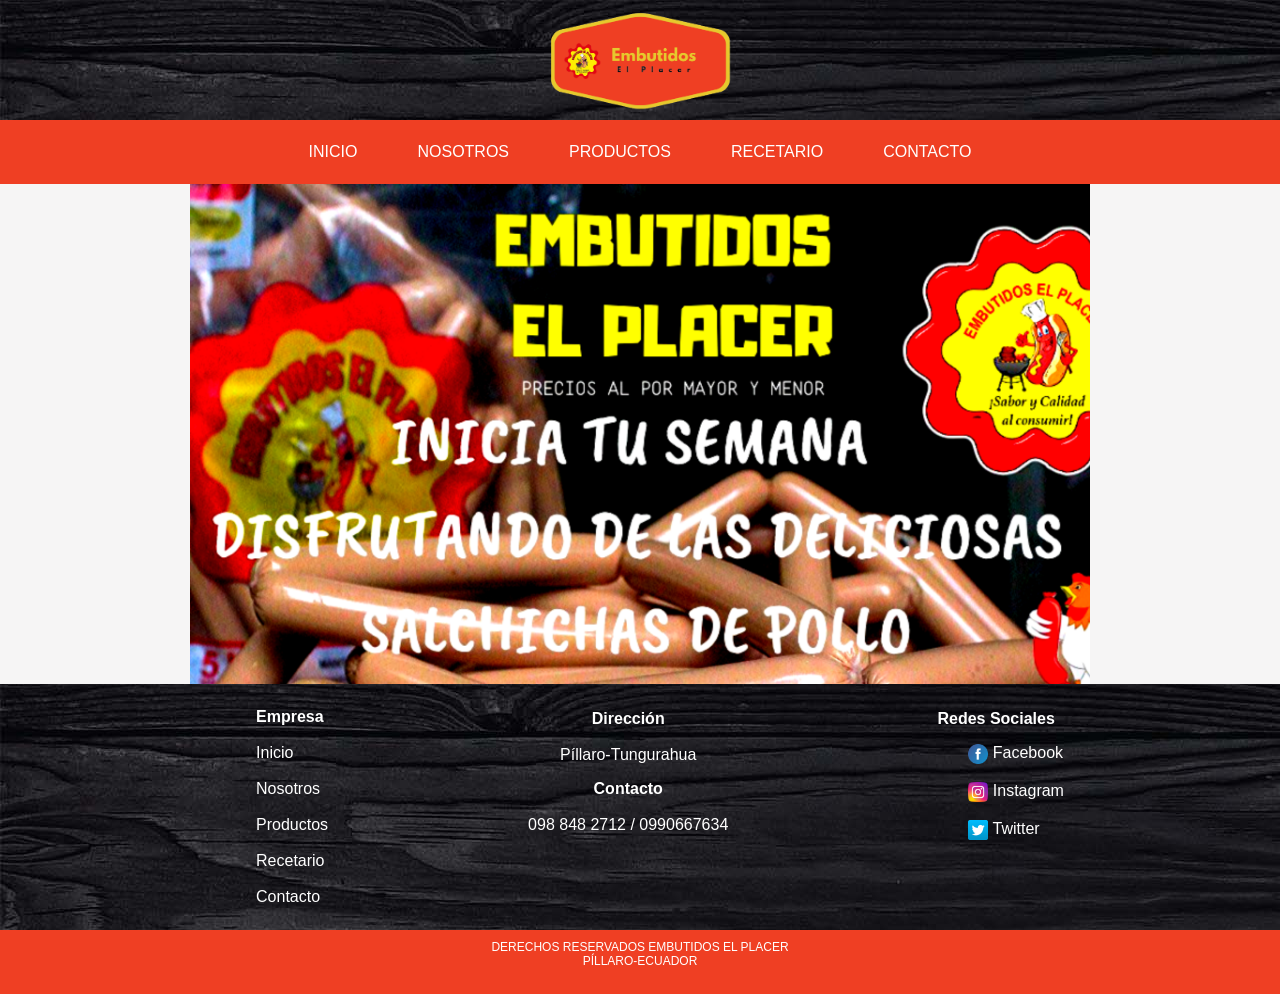
<file: index.html>
<!DOCTYPE html>
<html>

<head>
  <meta charset="utf-8">
  <meta name="viewport" content="width=device-width, user-scalable=no, initial-scale=1.0, maximum-scale=1.0, minimum-scale=1.0">
  <title>Inicio | Embutidos el Placer</title>
  <link rel="stylesheet" href="archivos_css/reset_normalize.css">
  <link rel="icon" type="image/x-icon" href="graficos/favicon.ico">
  <link rel="stylesheet" type="text/css" href="archivos_css/Est1_inicio_nosotros.css">
</head>

<body>
<header>
  <div id="cabeza" style="background: url(graficos/fondodiv.png);" >
    <img src="graficos/logotipo.png" height="100px">
</div>
<!-- Barra de navegacion -->
  <nav>
    <ul>
      <li><a href="index.html">INICIO</a></li>
      <li><a href="nosotros.html">NOSOTROS</a></li>
      <li><a href="productos.html">PRODUCTOS</a></li>
      <li><a href="recetario.html">RECETARIO</a></li>
      <li><a href="contacto.html">CONTACTO</a></li>
    </ul>
  </nav>
</header>
  <!--   Contenedor principal-->
  <main>
    <section id="imgF">
      <img name="slider"  src="graficos/imagenTres.png" width="900px" height="500px">
    </section>
    <!-- Código js -  slider automático -->
    <script>
      window.addEventListener('load', function(){
        console.log('');
        var imagenes =[];

        imagenes[0]='graficos/imagenUno.png';
        imagenes[1]='graficos/imagenDos.png';
        imagenes[2]='graficos/imagenTres.png';
        imagenes[3]='graficos/imagenCuatro.png';

        var indiceImagens=0;
        function cambiarImagen(){
          document.slider.src = imagenes[indiceImagens];
          if (indiceImagens<3) {
            indiceImagens++;
          }else {
            indiceImagens=0;
          }
        }
        setInterval(cambiarImagen,5000);
      })
    </script>
  </main>
    <!-- Pie de pagina -->
  <footer>
    <div style="background:url( graficos/fondodiv.png);">
      <section>
        <ul>
          <b>Empresa</b>
          <li><a href="index.html"><br>Inicio</a></li><br>
          <li><a href="nosotros.html" >Nosotros</a></li><br>
          <li><a href="productos.html">Productos</a></li><br>
          <li><a href="recetario.html">Recetario</a></li><br>
          <li><a href="contacto.html">Contacto</a></li>
        </ul>
      </section>
      <section>
        <br><p><b>Dirección <br></b><br>Píllaro-Tungurahua</p>
        <p><b>Contacto <br></b><br>098 848 2712 / 0990667634</p>
      </section>
      <section>
        <p><b><br>Redes Sociales</b></p>
        <ul>
          <li><a target=_blank href="https://www.facebook.com/Embutidos-El-Placer-1095237517301805/"><img src="graficos/facebook.png" alt="facebook" width="20px"> Facebook</a></li><br>
          <li><a target=_blank href="https://www.instagram.com/?hl=es-la"><img src="graficos/instagram.png" alt="instagram" width="20px"> Instagram</a></li><br>
          <li><a target=_blank href="https://twitter.com/?lang=es"><img src="graficos/twitter.png" alt="twitter" width="20px"> Twitter</a></li>
        </ul>
      </section>
    </div>
    <!-- Código js -cambio de color al pasar el mouse en los enlaces -->
    <script>
      window.onload = function() {
        elemH = document.querySelectorAll('a');

        for (var i = 0; i < elemH.length; i++) {
          elemH[i].onmouseover = function() {
            return this.style.color = "#e7b504";
          }
          elemH[i].onmouseout = function() {
            return this.style.color = "white";
          }
        }
      }
    </script>
    <div id="copyrigth">
      <p>DERECHOS RESERVADOS EMBUTIDOS EL PLACER <br>PÍLLARO-ECUADOR</p>
    </div>
  </footer>
</body>
</html>
</file>
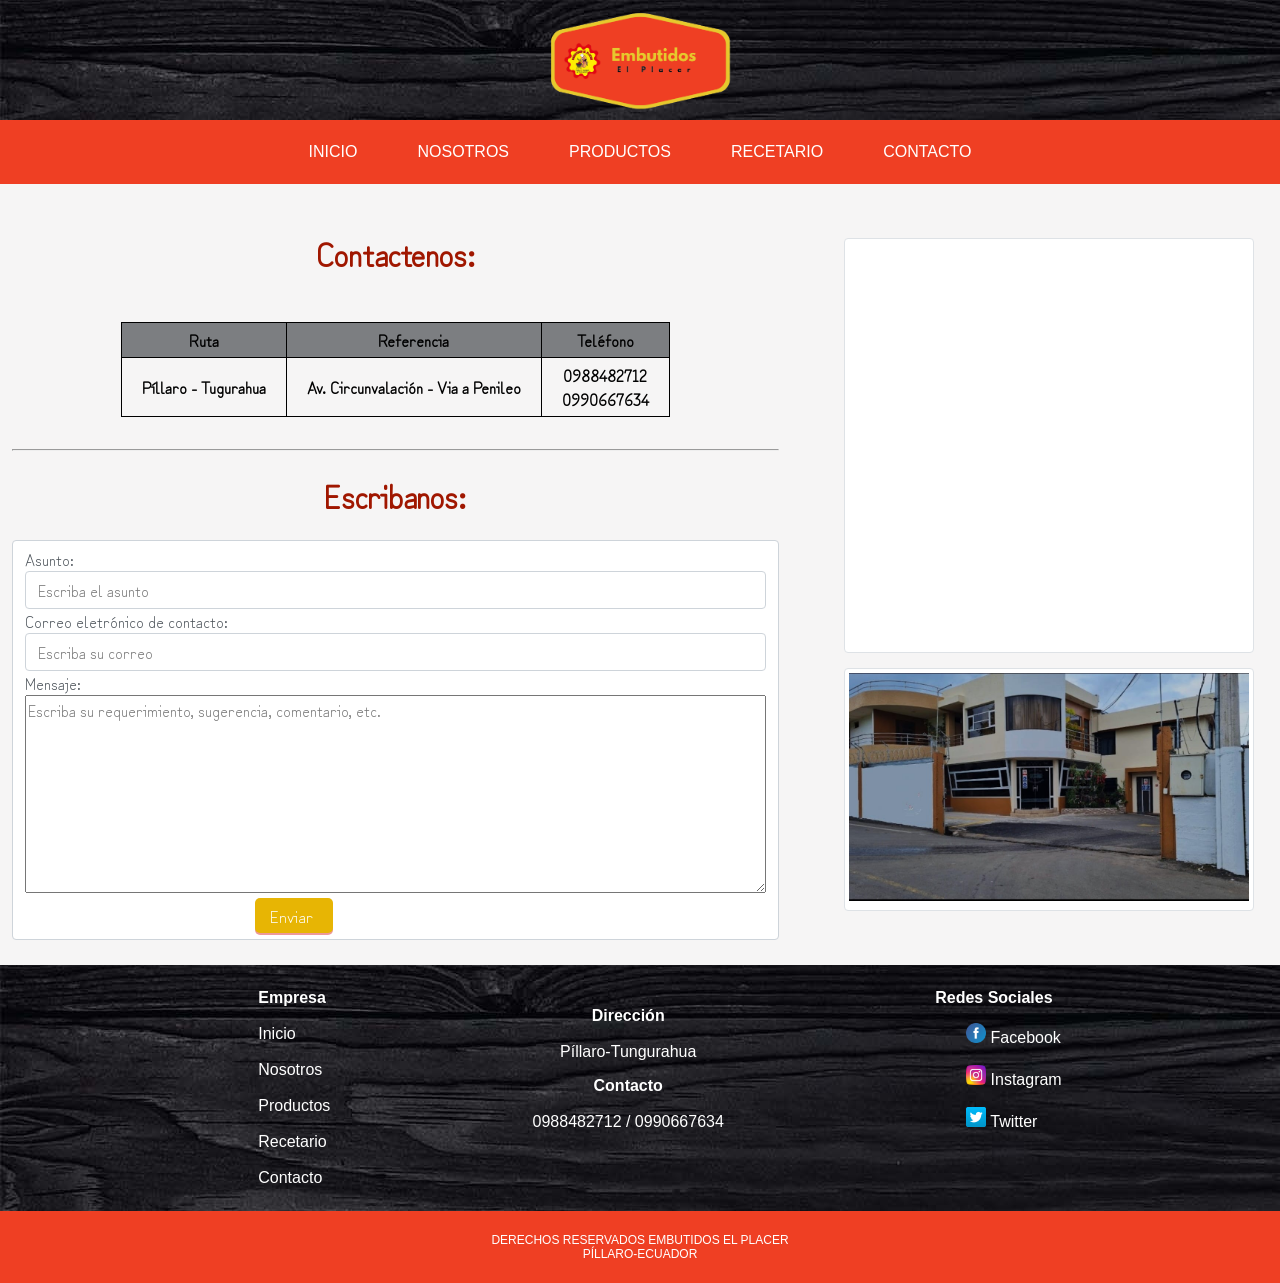
<file: contacto.html>
<!DOCTYPE html>
<html>
<head>
  <meta charset="utf-8">
  <meta name="viewport" content="width=device-width, user-scalable=no, initial-scale=1.0, maximum-scale=1.0, minimum-scale=1.0">
  <title>Contacto | Embutidos el Placer</title>
  <link rel="stylesheet" href="archivos_css/reset_normalize.css">
  <link rel="icon" type="image/x-icon" href="graficos/favicon.ico">
  <link rel="stylesheet" type="text/css" href="archivos_css/Est3_contacto.css">
</head>

<body>
  <header>
    <div id="cabeza" style="background: url(graficos/fondodiv.png);">
      <img src="graficos/logotipo.png" height="100px">
    </div>
    <!-- Barra de navegacion -->
    <nav>
      <ul>
        <li><a href="index.html">INICIO</a></li>
        <li><a href="nosotros.html">NOSOTROS</a></li>
        <li><a href="productos.html">PRODUCTOS</a></li>
        <li><a href="recetario.html">RECETARIO</a></li>
        <li><a href="contacto.html">CONTACTO</a></li>
      </ul>
    </nav>
  </header>
  <!--   Contenedor principal-->
  <div class="contenedor">
    <div class="contac-escrib">
      <section class="contacto">
        <h1>Contactenos: </h1><br>
        <table align="center">
          <tr id="f-1">
            <th>Ruta</th>
            <th>Referencia</th>
            <th>Teléfono</th>
          </tr>
          <tr>
            <th>Píllaro - Tugurahua</th>
            <th>Av. Circunvalación - Via a Penileo</th>
            <th>0988482712<br>0990667634</th>
          </tr>
        </table>
      </section>
      <section class="contacto"><br>
        <hr>
        <h1>Escribanos:</h1>
        <form id="f-coment" >
          <label>Asunto:</label><br>
          <input type="text" id="asunto" value="" class="entrada" placeholder="Escriba el asunto"><br>
          <label>Correo eletrónico de contacto: </label><br>
          <input type="email" id="email" value="" class="entrada" placeholder="Escriba su correo"><br>
          <label>Mensaje:</label><br>
          <textarea id="txarea" rows="8" cols="80" placeholder="Escriba su requerimiento, sugerencia, comentario, etc."></textarea><br>
          <input type="button" onclick="verificar(), form.reset()" value="Enviar " class="botonC">
        </form>
      </section>
    </div>

    <div class="ubication">
      <section class="bord" id="map">
        <iframe
          src="https://www.google.com/maps/embed?pb=!1m18!1m12!1m3!1d1709.043989491781!2d-78.5564691278402!3d-1.1682949782649845!2m3!1f0!2f0!3f0!3m2!1i1024!2i768!4f13.1!3m3!1m2!1s0x0%3A0x1b02d15aaae8c13a!2zMcKwMTAnMDMuOCJTIDc4wrAzMycyMC40Ilc!5e1!3m2!1ses!2sec!4v1643905445093!5m2!1ses!2sec"
          style="border:0;" allowfullscreen="" loading="lazy"></iframe>
      </section>
      <section class="bord">
        <img src="graficos/foto-em.png" alt="" class="img" width="400px">
      </section>
    </div>
  </div>
  <!-- Pie de pagina -->
  <footer>
    <div style="background:url( graficos/fondodiv.png);">
      <section>
        <ul>
          <b>Empresa</b>
          <li><a href="index.html"><br>Inicio</a></li><br>
          <li><a href="nosotros.html">Nosotros</a></li><br>
          <li><a href="productos.html">Productos</a></li><br>
          <li><a href="recetario.html">Recetario</a></li><br>
          <li><a href="contacto.html">Contacto</a></li>
        </ul>
      </section>
      <section>
        <br>
        <p><b>Dirección <br></b><br>Píllaro-Tungurahua</p>
        <p><b>Contacto <br></b><br>0988482712 / 0990667634</p>
      </section>
      <section>
        <p><b>Redes Sociales</b></p>
        <ul>
          <li><a target=_blank href="https://www.facebook.com/Embutidos-El-Placer-1095237517301805/"><img src="graficos/facebook.png" alt="facebook" width="20px"> Facebook</a></li><br>
          <li><a target=_blank href="https://www.instagram.com/?hl=es-la"><img src="graficos/instagram.png" alt="instagram" width="20px"> Instagram</a></li><br>
          <li><a target=_blank href="https://twitter.com/?lang=es"><img src="graficos/twitter.png" alt="twitter" width="20px"> Twitter</a></li>
        </ul>
      </section>
    </div>
    <!-- Código js -cambio de color al pasar el mouse en los enlaces -->
    <script>
      window.onload = function() {
        elemH = document.querySelectorAll('a');

        for (var i = 0; i < elemH.length; i++) {
          elemH[i].onmouseover = function() {
            return this.style.color = "#e7b504";
          }
          elemH[i].onmouseout = function() {
            return this.style.color = "white";
          }
        }
      }
    </script>

    <div id="copyrigth">
      <p>DERECHOS RESERVADOS EMBUTIDOS EL PLACER <br>PÍLLARO-ECUADOR</p>
    </div>
  </footer>
<script type="text/javascript" src="archivos_js/contact.js">

</script>
</body>

</html>
</file>
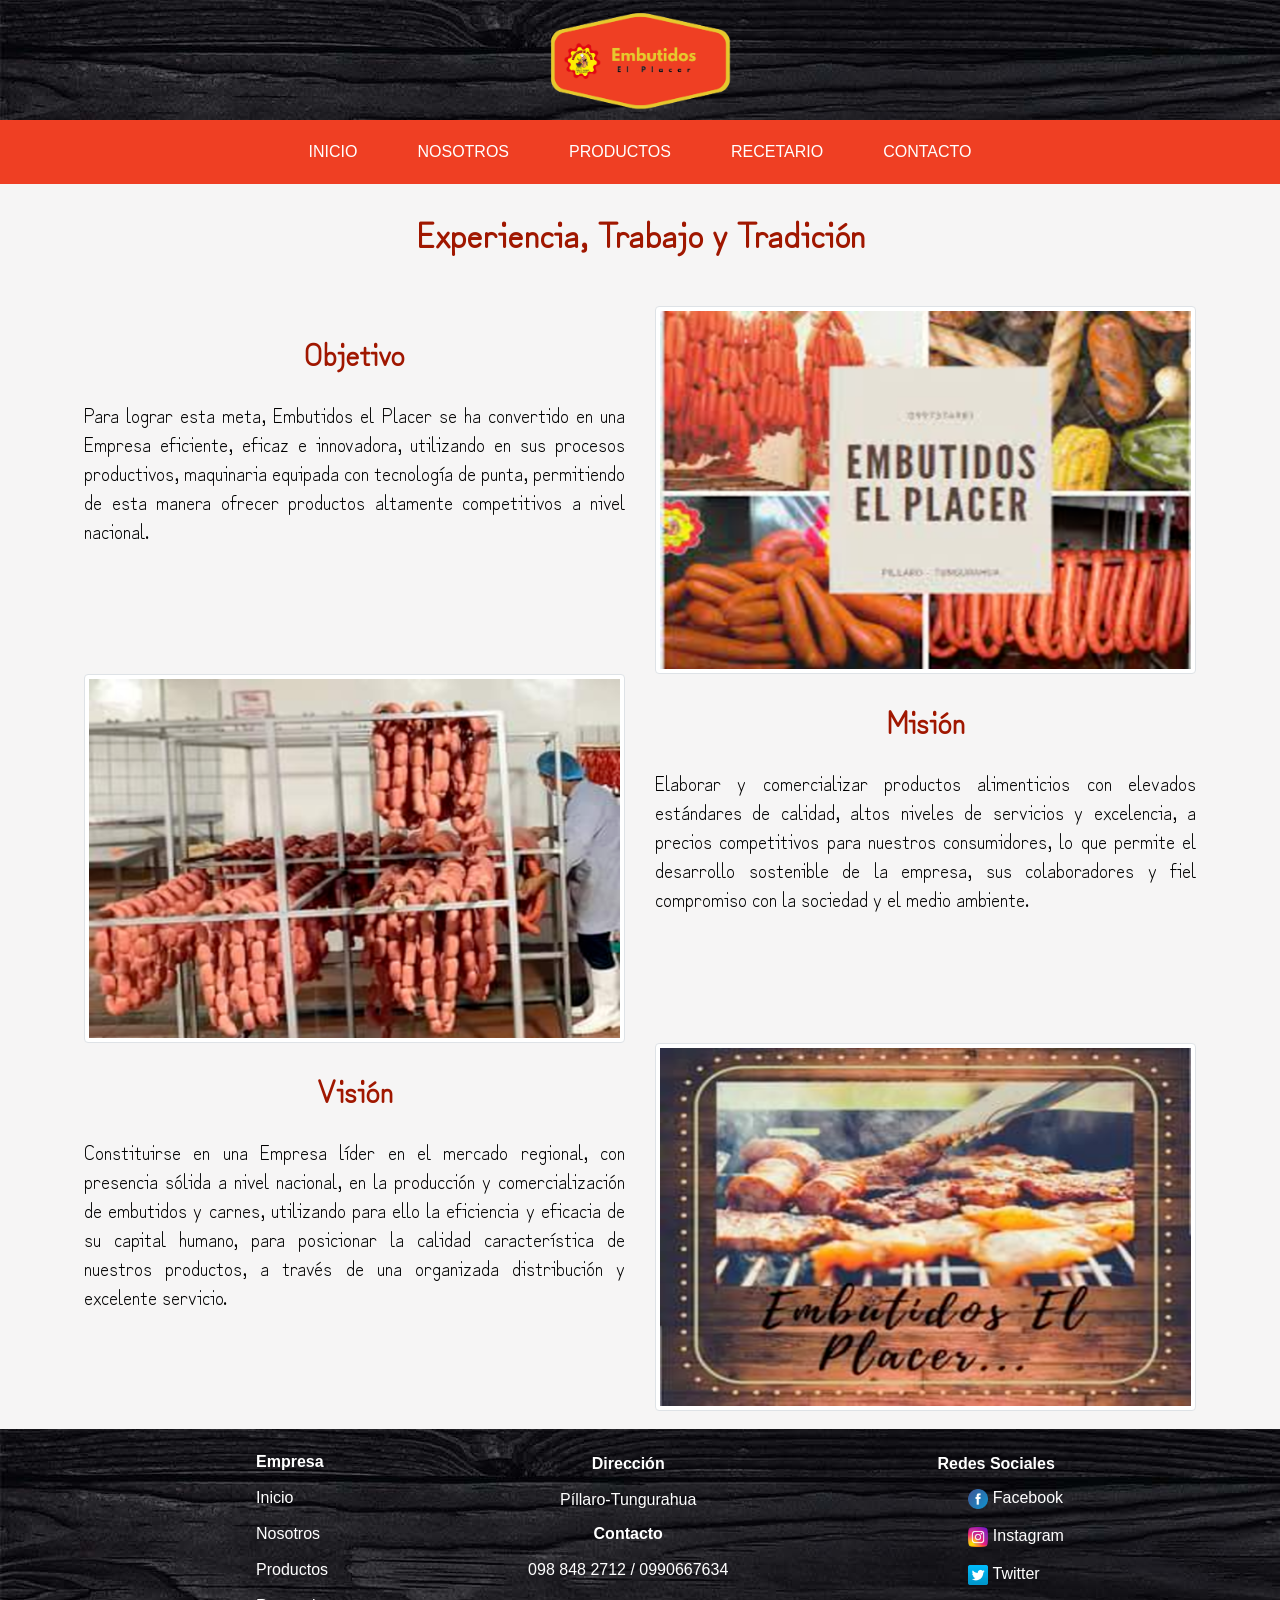
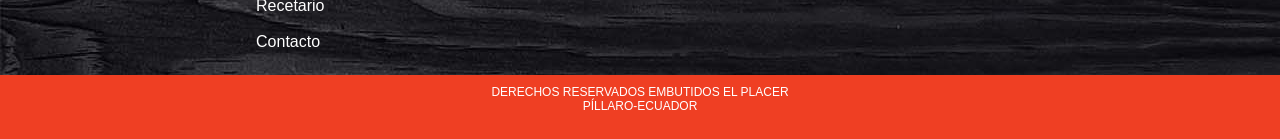
<file: nosotros.html>
<!DOCTYPE html>
<html>

<head>
  <meta charset="utf-8">
  <meta name="viewport" content="width=device-width, user-scalable=no, initial-scale=1.0, maximum-scale=1.0, minimum-scale=1.0">
  <title>Nosotros | Embutidos el Placer</title>
  <link rel="stylesheet" href="archivos_css/reset_normalize.css">
  <link rel="icon" type="image/x-icon" href="graficos/favicon.ico">
  <link rel="stylesheet" type="text/css" href="archivos_css/Est1_inicio_nosotros.css">
</head>

<body>
  <header>
    <div id="cabeza" style="background: url(graficos/fondodiv.png);">
      <img src="graficos/logotipo.png" height="100px">
    </div>
    <!-- Barra de navegacion -->
    <nav>
      <ul>
        <li><a href="index.html">INICIO</a></li>
        <li><a href="nosotros.html">NOSOTROS</a></li>
        <li><a href="productos.html">PRODUCTOS</a></li>
        <li><a href="recetario.html">RECETARIO</a></li>
        <li><a href="contacto.html">CONTACTO</a></li>
      </ul>
    </nav>
    <!--   Contenedor principal-->

    <div class="contenedor">
      <h1 class="titulo">Experiencia, Trabajo y Tradición</h1><br>
      <div class="hilera">
        <section class="info">
          <h2 class="subT">Objetivo</h2>
          <p class="ContentText">Para lograr esta meta, Embutidos el Placer se ha convertido en una Empresa eficiente, eficaz e innovadora, utilizando en sus procesos productivos, maquinaria equipada con tecnología de punta, permitiendo de esta manera ofrecer productos altamente competitivos a nivel nacional. </p>
        </section>
        <section class="info">
          <img src="graficos/img2.png" alt="" class="myimages">
        </section>
      </div>
      <div class="hilera">
        <section class="info">
          <img src="graficos/img3.png" alt="" class="myimages">
        </section>
        <section class="info">
          <h2 class="subT">Misión</h2>
          <p class="ContentText">Elaborar y comercializar productos alimenticios con elevados estándares de calidad, altos niveles de servicios y excelencia, a precios competitivos para nuestros consumidores, lo que permite el desarrollo sostenible de la empresa, sus colaboradores y fiel compromiso con la sociedad y el medio ambiente.</p>
        </section>
      </div>
      <div class="hilera">
        <section class="info">
          <h2 class="subT">Visión</h2>
          <p class="ContentText">Constituirse en una Empresa líder en el mercado regional, con presencia sólida a nivel nacional, en la producción y comercialización de embutidos y carnes, utilizando para ello la eficiencia y eficacia de su capital humano, para posicionar la calidad característica de nuestros productos, a través de una organizada distribución y excelente servicio.</p>
        </section>
        <section class="info">
          <img src="graficos/img4.png" alt="" class="myimages">
        </section>
      </div>
    </div>
    <br>
    <!-- Pie de pagina -->
    <footer>
      <div style="background:url( graficos/fondodiv.png);">
        <section>
          <ul>
            <b>Empresa</b>
            <li><a href="index.html"><br>Inicio</a></li><br>
            <li><a href="nosotros.html">Nosotros</a></li><br>
            <li><a href="productos.html">Productos</a></li><br>
            <li><a href="recetario.html">Recetario</a></li><br>
            <li><a href="contacto.html">Contacto</a></li>
          </ul>
        </section>
        <section>
          <br>
          <p><b>Dirección <br></b><br>Píllaro-Tungurahua</p>
          <p><b>Contacto <br></b><br>098 848 2712 / 0990667634</p>
        </section>
        <section>
          <p><b><br>Redes Sociales</b></p>
          <ul>
            <li><a target=_blank href="https://www.facebook.com/Embutidos-El-Placer-1095237517301805/"><img src="graficos/facebook.png" alt="facebook" width="20px"> Facebook</a></li><br>
            <li><a target=_blank href="https://www.instagram.com/?hl=es-la"><img src="graficos/instagram.png" alt="instagram" width="20px"> Instagram</a></li><br>
            <li><a target=_blank href="https://twitter.com/?lang=es"><img src="graficos/twitter.png" alt="twitter" width="20px"> Twitter</a></li>
          </ul>
        </section>
      </div>
      <!-- Código js -cambio de color al pasar el mouse en los enlaces -->
      <script>
        window.onload = function() {
          elemH = document.querySelectorAll('a');

          for (var i = 0; i < elemH.length; i++) {
            elemH[i].onmouseover = function() {
              return this.style.color = "#e7b504";
            }
            elemH[i].onmouseout = function() {
              return this.style.color = "white";
            }
          }
        }
      </script>
      <div id="copyrigth">
        <p>DERECHOS RESERVADOS EMBUTIDOS EL PLACER <br>PÍLLARO-ECUADOR</p>
      </div>
    </footer>
</body>
</html>
</file>
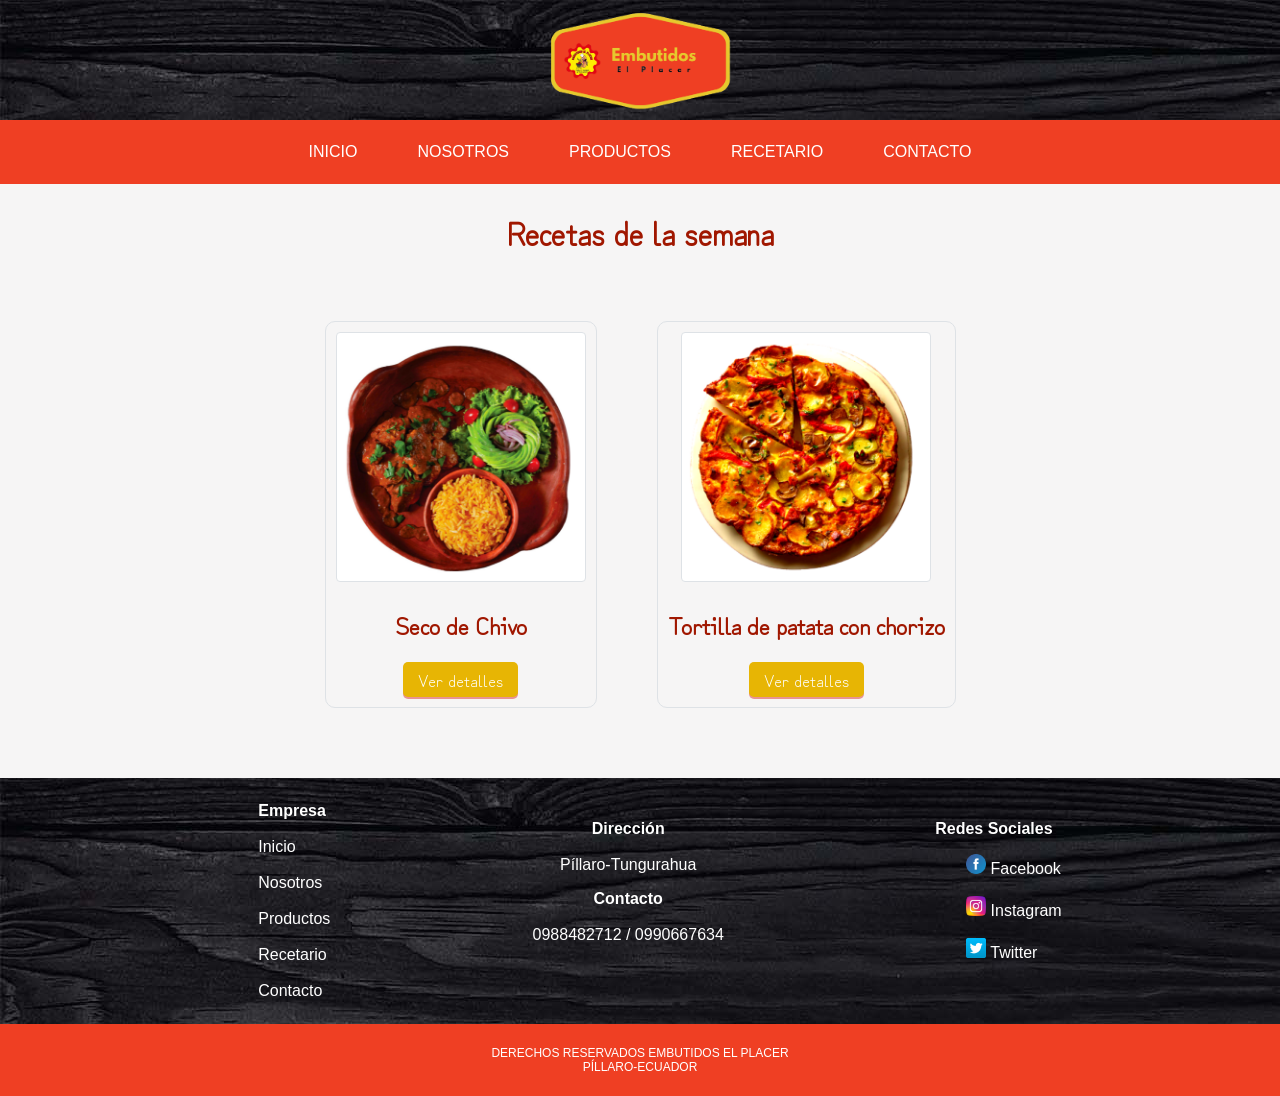
<file: recetario.html>
<!DOCTYPE html>
<html>

<head>
  <meta charset="utf-8">
  <meta name="viewport" content="width=device-width, user-scalable=no, initial-scale=1.0, maximum-scale=1.0, minimum-scale=1.0">
  <title>Recetario | Embutidos el Placer</title>
  <link rel="stylesheet" href="archivos_css/reset_normalize.css">
  <link rel="icon" type="image/x-icon" href="graficos/favicon.ico">
  <link rel="stylesheet" type="text/css" href="archivos_css/Est2_productos_recetario.css">
</head>

<body>
  <header>
    <div id="cabeza" style="background: url(graficos/fondodiv.png);">
      <img src="graficos/logotipo.png" height="100px">
    </div>
    <!-- Barra de navegacion -->
    <nav>
      <ul>
        <li><a href="index.html">INICIO</a></li>
        <li><a href="nosotros.html">NOSOTROS</a></li>
        <li><a href="productos.html">PRODUCTOS</a></li>
        <li><a href="recetario.html">RECETARIO</a></li>
        <li><a href="contacto.html">CONTACTO</a></li>
      </ul>
    </nav>
  </header>
  <!--   Contenedor principal-->
  <div class="contenedor">
    <h1>Recetas de la semana</h1>
    <div class="productos">
      <section class="receta">
        <img src="graficos/secoCh.png" alt="" width="250px" class="images">
        <h2>Seco de Chivo</h2>
        <button class="mibotons" id="openR1" type="button" name="button">Ver detalles</button>
      </section>
      <section class="receta">
        <img src="graficos/tortillaP.png" alt="" width="250px" class="images">
        <h2>Tortilla de patata con chorizo</h2>
        <button class="mibotons" id="openR2" type="button" name="button">Ver detalles</button>
      </section>
    </div>

    <div class="modal-container" id="modal_containerR1">
      <div class="modalR">
        <h3>Seco de Chivo</h3>
        <hr>
        <img src="graficos/secoCh.png" alt="SCH" width="200px">
        <p><b>Ingredientes:</b><br>
          450g de Carne de Chivo lista para cocinar <br>
          1 taza de agua <br>
          Jugo de una naranjilla <br>
          Cerveza <br>
          <b>Preparación</b><br>
          En una olla convencional, colocar todo el contenido de Carne de Chivo lista para cocinar y una taza de agua, cocine por el lapso de 25 a 35 minutos. <br>
          Luego de este tiempo, coloque el jugo de una naranjilla o cerveza al gusto, siga cocinando por 5 minutos más o hasta que compruebe que la carne esté suave y jugosa.
          <br>Guarniciones: Se acompaña perfectamente con arroz, camote, yuca, plátano maduro y ensalada.
        </p>
        <hr>
        <button class="mibotons" id="closeR1" type="button" name="button">Cerrar</button>
      </div>
    </div>
    <div class="modal-container" id="modal_containerR2">
      <div class="modalR">
        <h3>Tortilla de patata con chorizo</h3>
        <hr>
        <img src="graficos/tortillaP.png" alt="" width="200px">
        <p><b>Ingredientes:</b><br>
          6 huevos <br>
          ½ kg. de patatas <br>
          1 cebolla <br>
          2 dientes de ajo <br>
          100 gr. de chorizo de cocido <br>
          ½ litro de aceite de oliva suave y sal <br>
          <b>Preparación:</b><br>
          En una sartén con aceite caliente, freímos la cebolla y el ajo, ambos cortados muy finos. Una vez dorado, escurrimos con un colador y reservamos.
          En el mismo aceite, a fuego suave, freiremos las patatas cortadas en rodajas finas, y según se vayan cocinando, las iremos troceando con la espumadera, hasta que queden en porciones pequeñas.
          Una vez listas, las ponemos a punto de sal y las dejamos escurrir para que eliminen el exceso de aceite.<br>
        </p>
        <hr>
        <button class="mibotons" id="closeR2" type="button" name="button">Cerrar</button>
      </div>
    </div>
  </div>
<!-- Código js - ventanas emergentes para mostrar los detalles de los productos  -->
  <script>
    const openR1 = document.getElementById('openR1');
    const modal_containerR1 = document.getElementById('modal_containerR1');
    const closeR1 = document.getElementById('closeR1');
    openR1.addEventListener('click', () => {
      modal_containerR1.classList.add('showR1');
    });
    closeR1.addEventListener('click', () => {
      modal_containerR1.classList.remove('showR1');
    });
    const openR2 = document.getElementById('openR2');
    const modal_containerR2 = document.getElementById('modal_containerR2');
    const closeR2 = document.getElementById('closeR2');
    openR2.addEventListener('click', () => {
      modal_containerR2.classList.add('showR2');
    });
    closeR2.addEventListener('click', () => {
      modal_containerR2.classList.remove('showR2');
    });
  </script>
  <!-- Pie de pagina -->
  <footer>
    <div style="background:url( graficos/fondodiv.png);">
      <section>
        <ul>
          <b>Empresa</b>
          <li><a href="index.html"><br>Inicio</a></li><br>
          <li><a href="nosotros.html">Nosotros</a></li><br>
          <li><a href="productos.html">Productos</a></li><br>
          <li><a href="recetario.html">Recetario</a></li><br>
          <li><a href="contacto.html">Contacto</a></li>
        </ul>
      </section>
      <section>
        <br>
        <p><b>Dirección <br></b><br>Píllaro-Tungurahua</p>
        <p><b>Contacto <br></b><br>0988482712 / 0990667634</p>
      </section>
      <section>
        <p><b><br>Redes Sociales</b></p>
        <ul>
          <li><a target=_blank href="https://www.facebook.com/Embutidos-El-Placer-1095237517301805/"><img src="graficos/facebook.png" alt="facebook" width="20px"> Facebook</a></li><br>
          <li><a target=_blank href="https://www.instagram.com/?hl=es-la"><img src="graficos/instagram.png" alt="instagram" width="20px"> Instagram</a></li><br>
          <li><a target=_blank href="https://twitter.com/?lang=es"><img src="graficos/twitter.png" alt="twitter" width="20px"> Twitter</a></li>
        </ul>
      </section>
    </div>
    <!-- Código js -cambio de color al pasar el mouse en los enlaces -->
    <script>
      window.onload = function() {
        elemH = document.querySelectorAll('a');

        for (var i = 0; i < elemH.length; i++) {
          elemH[i].onmouseover = function() {
            return this.style.color = "#e7b504";
          }
          elemH[i].onmouseout = function() {
            return this.style.color = "white";
          }
        }
      }
    </script>
    <div id="copyrigth">
      <p>DERECHOS RESERVADOS EMBUTIDOS EL PLACER <br>PÍLLARO-ECUADOR</p>
    </div>
  </footer>
</body>

</html>
</file>
<file: archivos_css/Est1_inicio_nosotros.css>
@import url('https://fonts.googleapis.com/css2?family=Inconsolata&family=Supermercado+One&family=Zen+Kurenaido&display=swap');* {
  box-sizing: border-box;
}
#cabeza{
	display: flex;
	justify-content: center;
	padding: 10px 10px;
}
/*Diseño Barra navegacion*/
header nav ul {
  list-style-type: none;
  margin: 0;
  padding: 8px;
  overflow: hidden;
  background-color: #ef3f23;
  display: flex;
  justify-content: center;
  align-items: center;
}

nav li a {
  display: block;
  color: white;
  text-align: center;
  padding: 15px 30px;
  text-decoration: none;
}

body{
  background-color:#f6f5f5;
}
#imgF {
display: flex;
justify-content: center;
}
/*Diseño contenido principal */
.contenedor{
font-family: 'Zen Kurenaido', sans-serif;
      width: 90%;
      padding-right: 20px;
      padding-left: 20px;
      margin-right: auto;
      margin-left: auto;
}
div{
  display: block;
}
.titulo{
  text-align: center;
color: #A01700;
font-size: 35px;
text-transform: none;
}
.hilera{
  display: flex;
  flex-grow: wrap;
  margin-right: -15px;
  margin-left: -15px;
}
.info{
  max-width: 50%;
  position: relative;
  width: 100%;
  padding-right: 15PX;
  padding-left: 15px;
}
.subT{
  text-align: center;
  color: #A01700;
  font-size: 30px;
}
.ContentText{
  text-align: justify;
  font-size: 20px;
}
p{
  margin-top: 0;
  margin-bottom: 1rem;
  }


.myimages{
  padding: 0.25rem;
background-color: #fff;
border: 1px solid #dee2e6;
border-radius: 0.25rem;
max-width: 100%;
height: auto;
align-content: center;
}
img{
  vertical-align: middle;
}

/*Diseño pie de pagina*/
footer div {
  display: flex;
  margin: 0;
  padding: 8px 16px;
  justify-content: space-evenly;
  color: white;
}
footer p{
	text-align: center;
}

footer a {
  text-decoration: none;
  color: white;
	}

footer ul {
  list-style-type: none;
}

#copyrigth {
  background-color: #ef3f23;
  text-align: center;
  padding: 10px 10px;
	font-size: 12px;
}
</file>
<file: archivos_css/Est3_contacto.css>
@import url('https://fonts.googleapis.com/css2?family=Inconsolata&family=Supermercado+One&family=Zen+Kurenaido&display=swap');* {
  box-sizing: border-box;
}
#cabeza{
	display: flex;
	justify-content: center;
	padding: 10px 10px;
}
/*Diseño Barra navegacion*/
header nav ul {
  list-style-type: none;
  margin: 0;
  padding: 8px;
  overflow: hidden;
  background-color: #ef3f23;
  display: flex;
  justify-content: center;
  align-items: center;
}

nav li a {
  display: block;
  color: white;
  text-align: center;
  padding: 15px 30px;
  text-decoration: none;
}

body{
  background-color:#f6f5f5;
}
/*Diseño contenido principal */
h1{
    text-align: center;
    color: #A01700;
  }

.contenedor{
  font-family: 'Zen Kurenaido', sans-serif;
  display: flex;
    justify-content: center;
    align-items: center;
}
.contac-escrib, .ubication{
  margin: 25px;
}
.contac{
  display: flex;
}
.contacto table tr,th{
 border: 1px solid black;
 margin: 25px;
 padding: 5px 20px;
}
#f-1 th{
  background-color: #7c7e81;
}
#map iframe{
width: 400px;
height: 400px;
}
.bord{
  padding: 0.25rem;
background-color: #fff;
border: 1px solid #dee2e6;
border-radius: 0.25rem;
max-width: 100%;
height: auto;
align-content: center;
margin: 15px;
}

#f-coment{
padding: 0.375rem 0.75rem;
font-size: 1rem;
font-weight: 400;
line-height: 1.5;
color: #495057;
background-color: #fff;
background-clip: padding-box;
border: 1px solid #ced4da;
border-radius: 0.25rem;
}

.entrada{
width: 100%;
padding: 0.375rem 0.75rem;
font-size: 1rem;
font-weight: 400;
line-height: 1.5;
color: #495057;
background-color: #fff;
background-clip: padding-box;
border: 1px solid #ced4da;
border-radius: 0.25rem;
}
.botonC{
 background-color:#e7b504;
  border: 0;
  border-radius: 5px;
  box-shadow: 0 2px rgb(210, 0, 0, 0.4);
  color: white;
  font-size: 17px;
  padding:5px 15px;
  margin:0px 230px;
}
.botonC:hover{
  background-color: #ba492e;
}
/*Diseño pie de pagina*/
footer div {
  display: flex;
  margin: 0;
  padding: 8px 16px;
  justify-content: space-evenly;
  color: white;
}
footer p{
	text-align: center;
}

footer a {
  text-decoration: none;
  color: white;
	}

footer ul {
  list-style-type: none;
}

#copyrigth {
  background-color: #ef3f23;
  text-align: center;
  padding: 10px 10px;
	font-size: 12px;
}
</file>
<file: archivos_css/Est2_productos_recetario.css>
@import url('https://fonts.googleapis.com/css2?family=Inconsolata&family=Supermercado+One&family=Zen+Kurenaido&display=swap');* {
box-sizing: border-box;
}
#cabeza{
	display: flex;
	justify-content: center;
	padding: 10px 10px;
}
/*Diseño Barra navegacion*/
header nav ul {
  list-style-type: none;
  margin: 0;
  padding: 8px;
  overflow: hidden;
  background-color: #ef3f23;
  display: flex;
  justify-content: center;
  align-items: center;
}

nav li a {
  display: block;
  color: white;
  text-align: center;
  padding: 15px 30px;
  text-decoration: none;
}


/*Diseño contenido principal */
body{
	background-color: #f6f5f5;
}
h1,h2{
  text-align: center;
  color: #A01700;
}
.contenedor{
font-family: 'Zen Kurenaido', sans-serif;
margin: 25px;
}
.productos{
  display: flex;
  padding: 15px;
  justify-content: center;
}
.unidades{
	text-align: center;
  border: 1px solid #dee2e6;
  border-radius: 10px 10px 10px 10px;
	margin: 0px 30px;
	padding: 10px
}
.receta{
	text-align: center;
	border: 1px solid #dee2e6;
	border-radius: 10px 10px 10px 10px;
	margin: 30px;
	padding: 10px

}
.images{
  padding: 0.25rem;
background-color: #fff;
border: 1px solid #dee2e6;
border-radius: 0.25rem;
max-width: 100%;
height: auto;
align-content: center;
}

/* Diseño de de las ventanas emergentes para los productos */
.mibotons{
	background-color:#e7b504;
	border: 0;
	border-radius: 5px;
	box-shadow: 0 2px rgb(210, 0, 0, 0.4);
	color: white;
	font-size: 17px;
	padding:5px 15px;
	transition: .3s;
}
.mibotons:hover{
	background-color:#ba492e ;
}
.modal-container{
	display: flex;
	background-color: rgba(0, 0, 0, 0.3);
	align-items: center;
	justify-content: center;
	position: fixed;
	pointer-events: none;
transition-duration: .5s;
	opacity: 0;
	top: 0;
	left: 0;
	height: 100vh;
	width: 100vw;
	overflow-y:auto;
}
.show1{
	pointer-events: auto;
	opacity: 1;
}
.show2{
	pointer-events: auto;
	opacity: 1;
}
.show3{
	pointer-events: auto;
	opacity: 1;
}
.show4{
	pointer-events: auto;
	opacity: 1;
}
.show5{
	pointer-events: auto;
	opacity: 1;
}
.show6{
	pointer-events: auto;
	opacity: 1;
}
.show7{
	pointer-events: auto;
	opacity: 1;
}
.show8{
	pointer-events: auto;
	opacity: 1;
}
.show9{
	pointer-events: auto;
	opacity: 1;
}
.showR1{
	pointer-events: auto;
	opacity: 1;
}
.showR2{
	pointer-events: auto;
	opacity: 1;
}
.modal{
	background-color: white;
	width: 500px;
	max-width:100%;
	padding: 30px 50px;
	border-radius: 5px;
	box-shadow: 0 2px 4px rgba(0, 0, 0, 0.2);
}
.modalR{
	background-color: white;
	width: 800px;
	max-width:100%;
	padding: 30px 50px;
	border-radius: 5px;
	box-shadow: 0 2px 4px rgba(0, 0, 0, 0.2);
}
.modal-container .modalR{
	text-align: center
}
.modalR p{
	text-align: justify;
}
.modal-container .modal{
	text-align: center
}
.modal p{
	text-align: justify;
}

/*Diseño pie de pagina*/
footer div {
  display: flex;
  margin: 0;
  padding: 8px 16px;
  justify-content: space-evenly;
  color: white;
}
footer p{
	text-align: center;
}

footer a {
  text-decoration: none;
  color: white;
	}

footer ul {
  list-style-type: none;
}

#copyrigth {
  background-color: #ef3f23;
  text-align: center;
  padding: 10px 10px;
	font-size: 12px;
}
</file>
